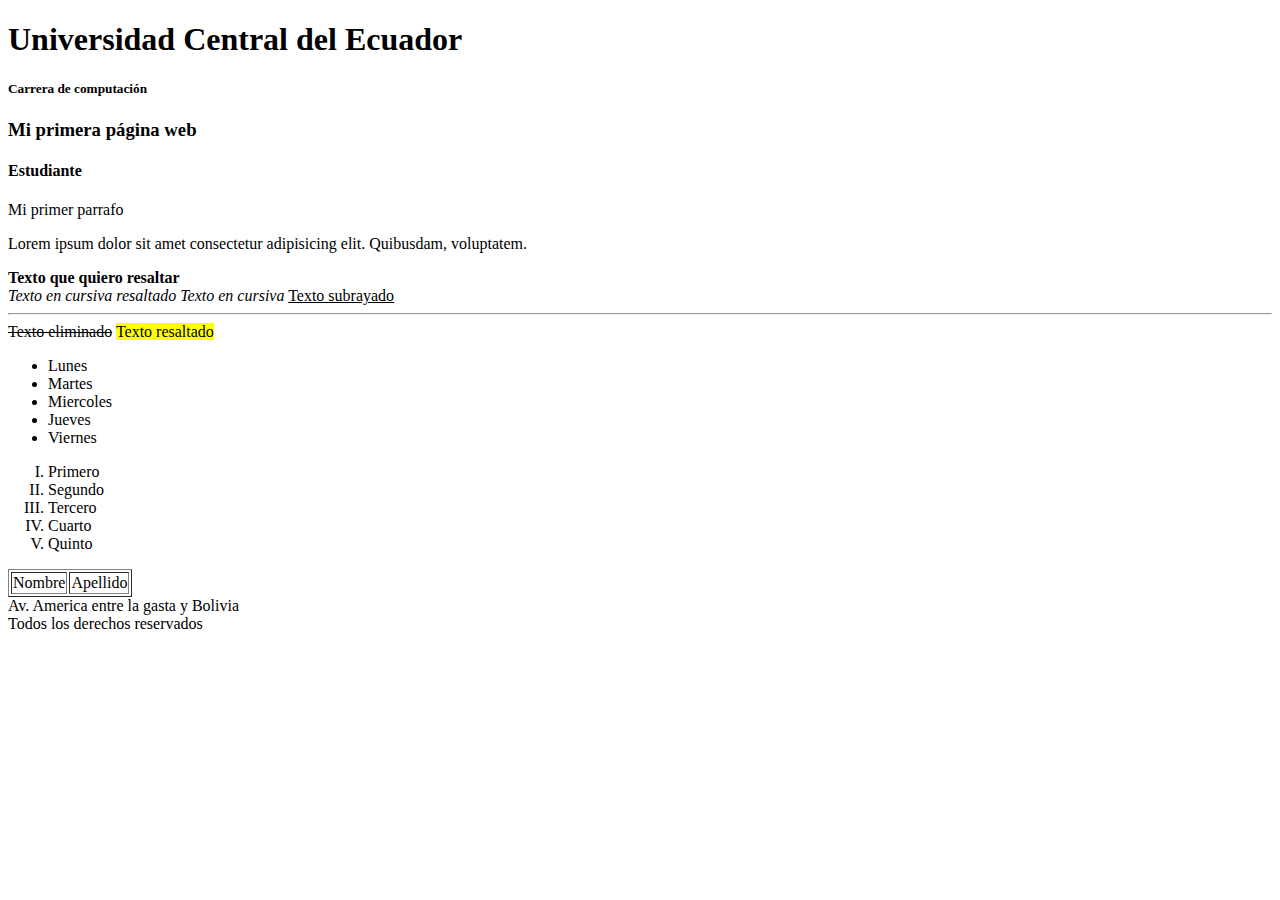
<file: index.html>
<!DOCTYPE html> <!--Nos permite definir el tipo de documento y la versión de HTML que se está utilizando.-->
<html lang="es">

<head><!--Es un elemento donde se programa la informacion de la pagina web. es decir lo que no ve el usuario final.-->
    <meta charset="UTF-8">
    <meta name="viewport" content="width=device-width, initial-scale=1.0">
    <title>MI primera página web</title>
</head>

<body> <!--// Es el elemento donde se programa la informacion visible para el usuario final.-->

    <header> <!-- Representa la cabecera de mi pagina web-->
        <h1>Universidad Central del Ecuador</h1>
        <h5>Carrera de computación</h5>
    </header>
    <nav> <!--Una barra de navegacion-->

    </nav>
    <section><!-- El contenido principal de la página web-->
        <!--Cabecera de secciones-->
        <h3>Mi primera página web</h3>
        <h4>Estudiante</h4>

        <!-- Parrafos-->
        <p>Mi primer parrafo</p>
        <p>Lorem ipsum dolor sit amet consectetur adipisicing elit. Quibusdam, voluptatem.</p>

        <!-- Textos-->
        <strong> Texto que quiero resaltar </strong>
        <br>
        <em> Texto en cursiva resaltado</em>
        <i> Texto en cursiva</i>
        <u>Texto subrayado</u>
        <hr>
        <s>Texto eliminado</s>
        <mark>Texto resaltado</mark>
        <!--Listas-->
        <ul> <!-- unorder list-->
            <li>Lunes</li> <!-- list item-->
            <li>Martes</li>
            <li>Miercoles</li>
            <li>Jueves</li>
            <li>Viernes</li>
        </ul>

        <ol type="I">
            <li>Primero</li>
            <li>Segundo</li>
            <li>Tercero</li>
            <li>Cuarto</li>
            <li>Quinto</li>
        </ol>
        <!--Tablas-->
        <table border="1">
            <tr>
                <td>Nombre</td>
                <td>Apellido</td>
            </tr>

        </table>

    </section>
    <aside><!-- Esta destinado para programar contenido lateral como baners-->

    </aside>

    <footer> <!--Para programar mi pie de la página web-->
        Av. America entre la gasta y Bolivia
        <br>
        Todos los derechos reservados
    </footer>
</body>

</html>
</file>
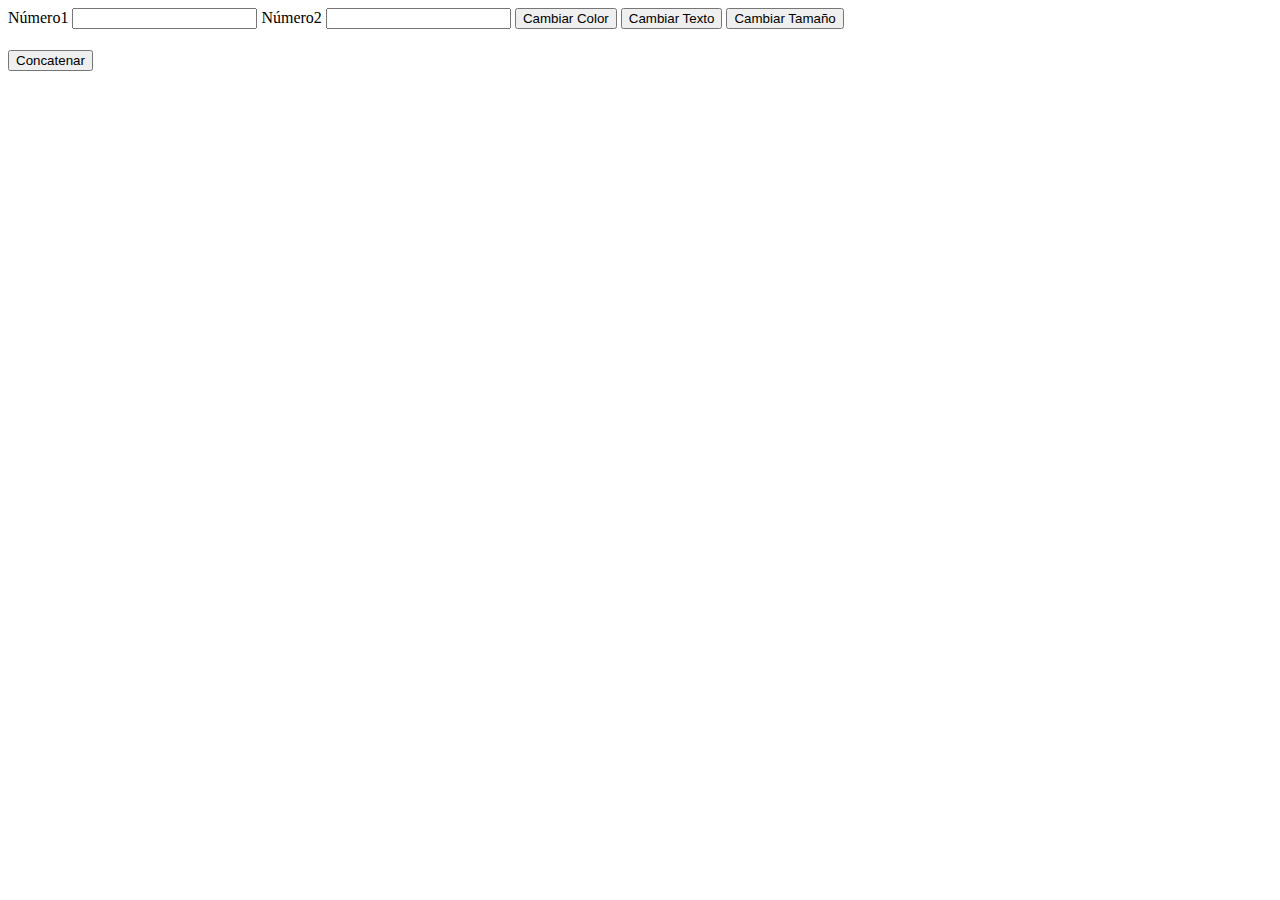
<file: html/calculadoraenlinea.html>
<!DOCTYPE html>
<html lang="en">
	<head>
		<meta charset="UTF-8">
		<meta name="viewport" content="width=device-width, initial-scale=1.0">
		<title>Calculadora en Línea</title>
	</head>
	<body>
		<header></header>
		<nav></nav>
		<section>
			<label id="id_label_1" for="id_n1">Número1</label>
			<input id="id_n1" type="number">
			<label id="id_label_2" for="id_n2">Número2</label>
			<input id="id_n2" type="number">
			<button onclick="document.getElementById('id_label_1').style.color='red'">Cambiar Color</button>
			<button onclick="document.getElementById('id_label_2').innerText='Número Dos'">Cambiar Texto</button>
			<button onclick="document.getElementById('id_label_1').style.fontSize='50px'">Cambiar Tamaño</button>
			<h1 id="id_h1"></h1>
			<button onclick="document.getElementById('id_h1').innerText=document.getElementById('id_label_1').innerText + document.getElementById('id_label_2').innerText">Concatenar</button>
		</section>
		<aside></aside>
		<footer></footer>
	</body>
</html>
</file>
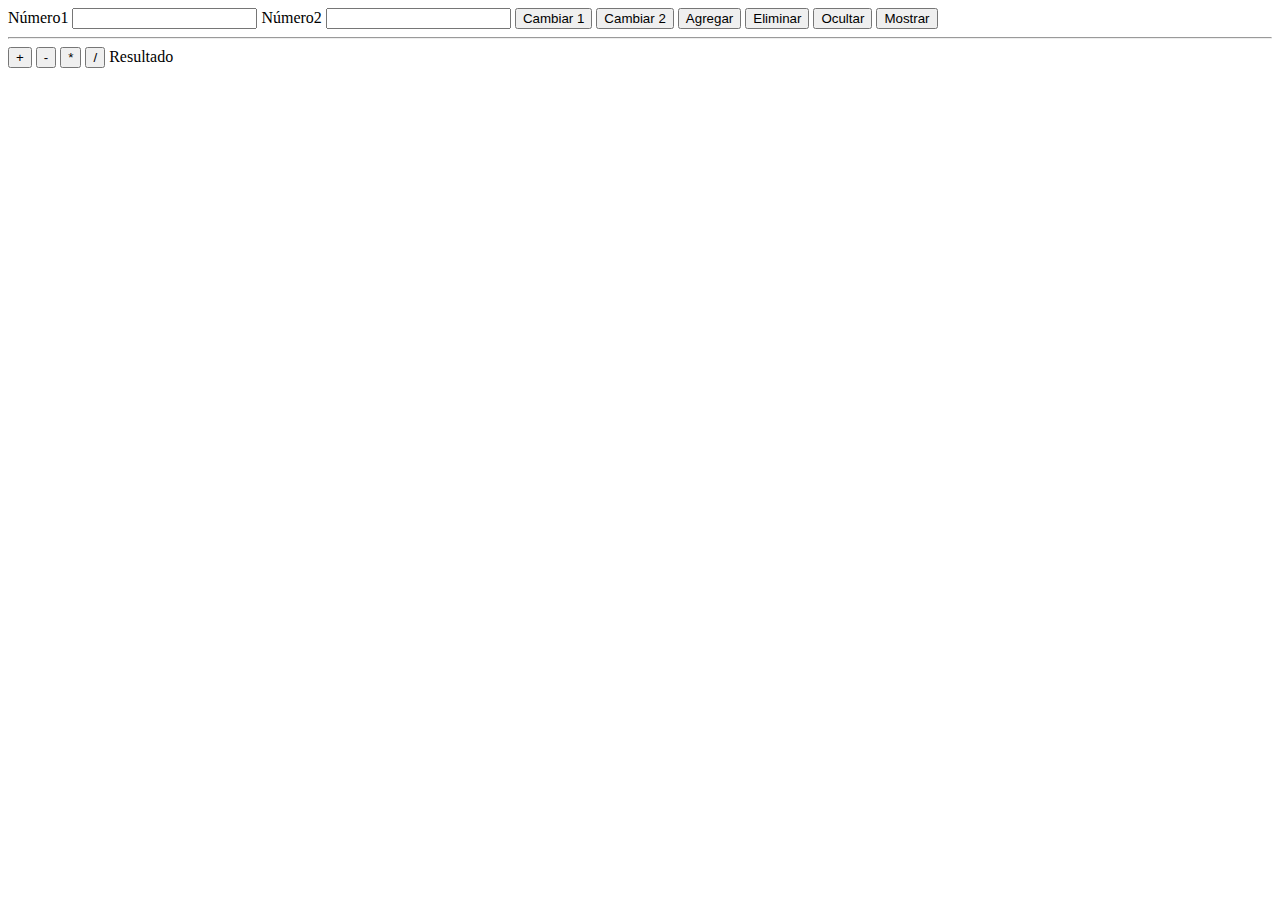
<file: html/calculadoraExterna.html>
<!DOCTYPE html>
<html lang="en">
	<head>
		<meta charset="UTF-8">
		<meta name="viewport" content="width=device-width, initial-scale=1.0">
		<title>Calculadora Externa</title>
		<script src="../js/jsexterno.js"></script>
	</head>
	<body>
		<header></header>
		<nav></nav>
		<section>
			<div id="id_div"></div>
			<label id="id_label_1" for="id_n1">Número1</label>
			<input id="id_n1" type="number">
			<label id="id_label_2" for="id_n2">Número2</label>
			<input id="id_n2" type="number">
			<button onclick="cambiarColor('id_label_1', 'blue')">Cambiar 1</button>
			<button onclick="cambiarColor('id_label_2', 'red')">Cambiar 2</button>
			<button onclick="agregarElemento('id_div', '<h1 id=`id_calculadora`>Calculadora</h1>')">Agregar</button>
			<button onclick="eliminarElemento('id_label_1')">Eliminar</button>
			<button onclick="ocultarElemento('id_label_2')">Ocultar</button>
			<button onclick="mostrarElemento('id_label_2')">Mostrar</button>
			<hr>
			<button onclick="evaluarOperacion('+')">+</button>
			<button>-</button>
			<button>*</button>
			<button>/</button>

			<label id="id_resultado" for="">Resultado</label>

		</section>
		<aside></aside>
		<footer></footer>
	</body>
</html>
</file>
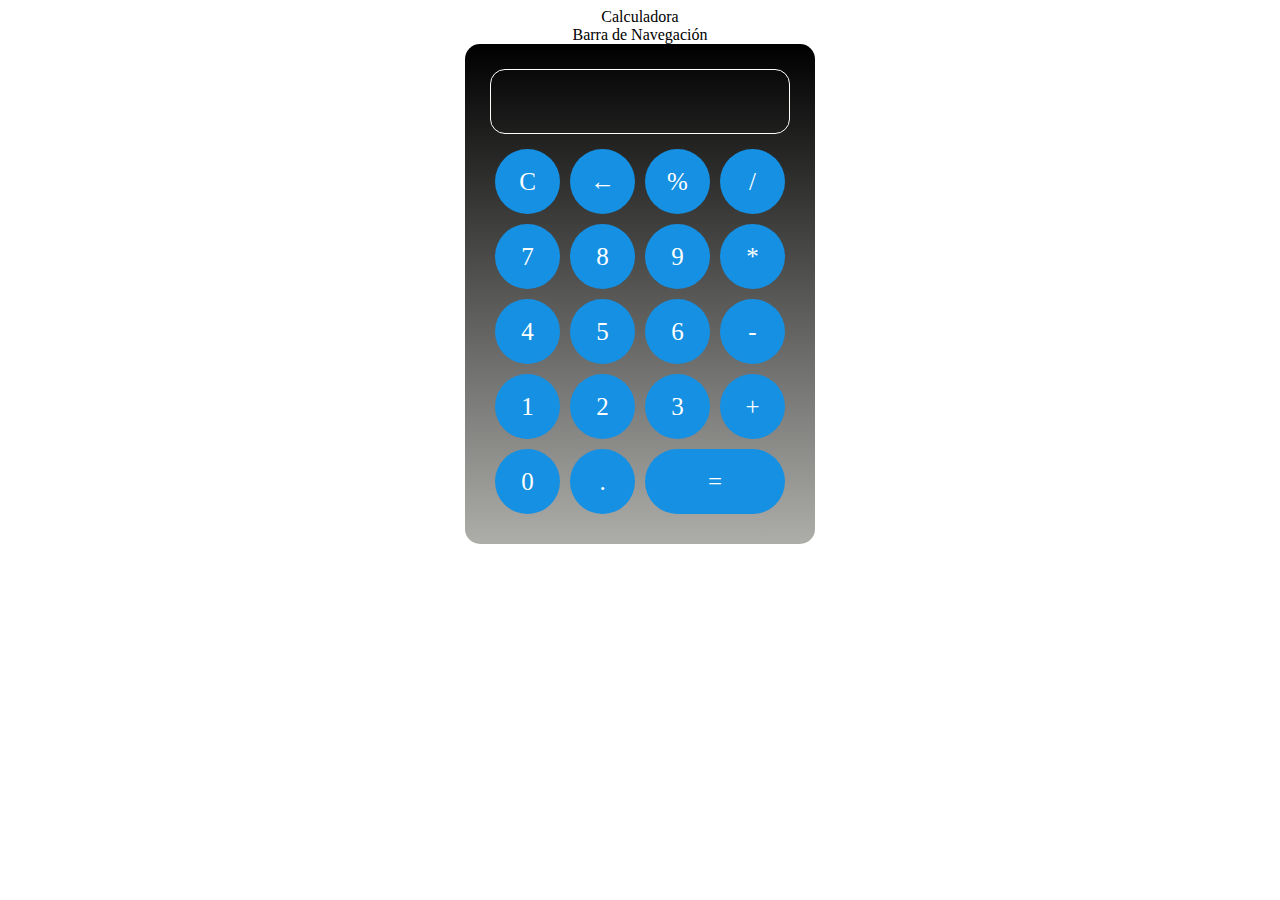
<file: html/calculadoraFinal.html>
<!DOCTYPE html>
<html lang="en">

<head>
    <meta charset="UTF-8">
    <meta name="viewport" content="width=device-width, initial-scale=1.0">
    <title>Document</title>
    <link rel="stylesheet" href="../css/calculadoraFinal.css">
    <script src="../js/calculadoraFinal.js"></script>
</head>

<body>

    <div class="container">
        <header>Calculadora</header>
        <nav>Barra de Navegación</nav>
        <section>
            <div id="calculadora">
                <!--<label id="display">0+1=1</label>-->
                <div id="display"></div>
                <button onclick="eliminarElemento('display')">C</button>
                <button>&larr;</button>
                <button onclick="mostrarDisplay('%')">%</button>
                <button onclick="mostrarDisplay('/')">/</button>
                <button onclick="mostrarDisplay(7)">7</button>
                <button onclick="mostrarDisplay(8)">8</button>
                <button onclick="mostrarDisplay(9)">9</button>
                <button onclick="mostrarDisplay('*')">*</button>
                <button onclick="mostrarDisplay(4)">4</button>
                <button onclick="mostrarDisplay(5)">5</button>
                <button onclick="mostrarDisplay(6)">6</button>
                <button onclick="mostrarDisplay('-')">-</button>
                <button onclick="mostrarDisplay(1)">1</button>
                <button onclick="mostrarDisplay(2)">2</button>
                <button onclick="mostrarDisplay(3)">3</button>
                <button onclick="mostrarDisplay('+')">+</button>
                <button onclick="mostrarDisplay(0)">0</button>
                <button onclick="mostrarDisplay('.')">.</button>
                <button class="column-2" onclick="">=</button>
            </div>
        </section>
        <footer></footer>
</body>

</html>
</file>
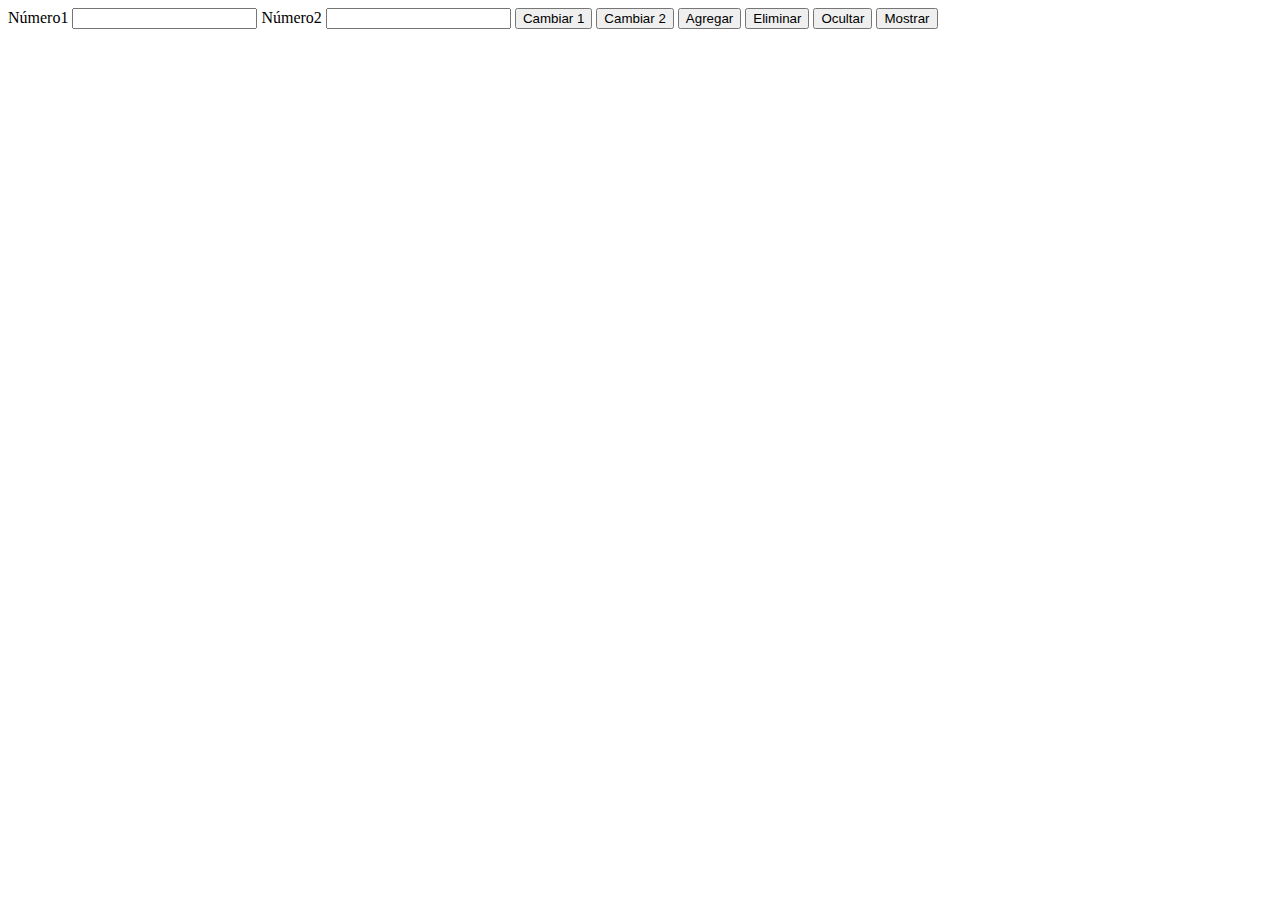
<file: html/calculadorainterna.html>
<!DOCTYPE html>
<html lang="en">
	<head>
		<meta charset="UTF-8">
		<meta name="viewport" content="width=device-width, initial-scale=1.0">
		<title>Calculadora Interna</title>
		<script>
			function cambiarColor(id_elemento, color) {
				document.getElementById(id_elemento).style.color = color;
			}

			function agregarElemento(idElementoPadre, html) {
				document.getElementById(idElementoPadre).innerHTML = html;
			}

			function construirH1() {
				return '<h1 id="Id_calculadora"> Calculadora</h1>';
			}

			function eliminarElemento(idElemento) {
				document.getElementById(idElemento).remove();
			}

			function ocultarElemento(idElemento) {
				document.getElementById(idElemento).style.display = 'none';
			}

			function mostrarElemento(idElemento) {
				document.getElementById(idElemento).style.display = 'block';
			}
		</script>
	</head>
	<body>
		<header></header>
		<nav></nav>
		<section>
			<div id="id_div"></div>
			<label id="id_label_1" for="id_n1">Número1</label>
			<input id="id_n1" type="number">
			<label id="id_label_2" for="id_n2">Número2</label>
			<input id="id_n2" type="number">
			<button onclick="cambiarColor('id_label_1', 'blue')">Cambiar 1</button>
			<button onclick="cambiarColor('id_label_2', 'red')">Cambiar 2</button>
			<button onclick="agregarElemento('id_div', '<h1 id=`id_calculadora`>Calculadora</h1>')">Agregar</button>
			<button onclick="eliminarElemento('id_label_1')">Eliminar</button>
			<button onclick="ocultarElemento('id_label_2')">Ocultar</button>
			<button onclick="mostrarElemento('id_label_2')">Mostrar</button>
		</section>
		<aside></aside>
		<footer></footer>
	</body>
</html>
</file>
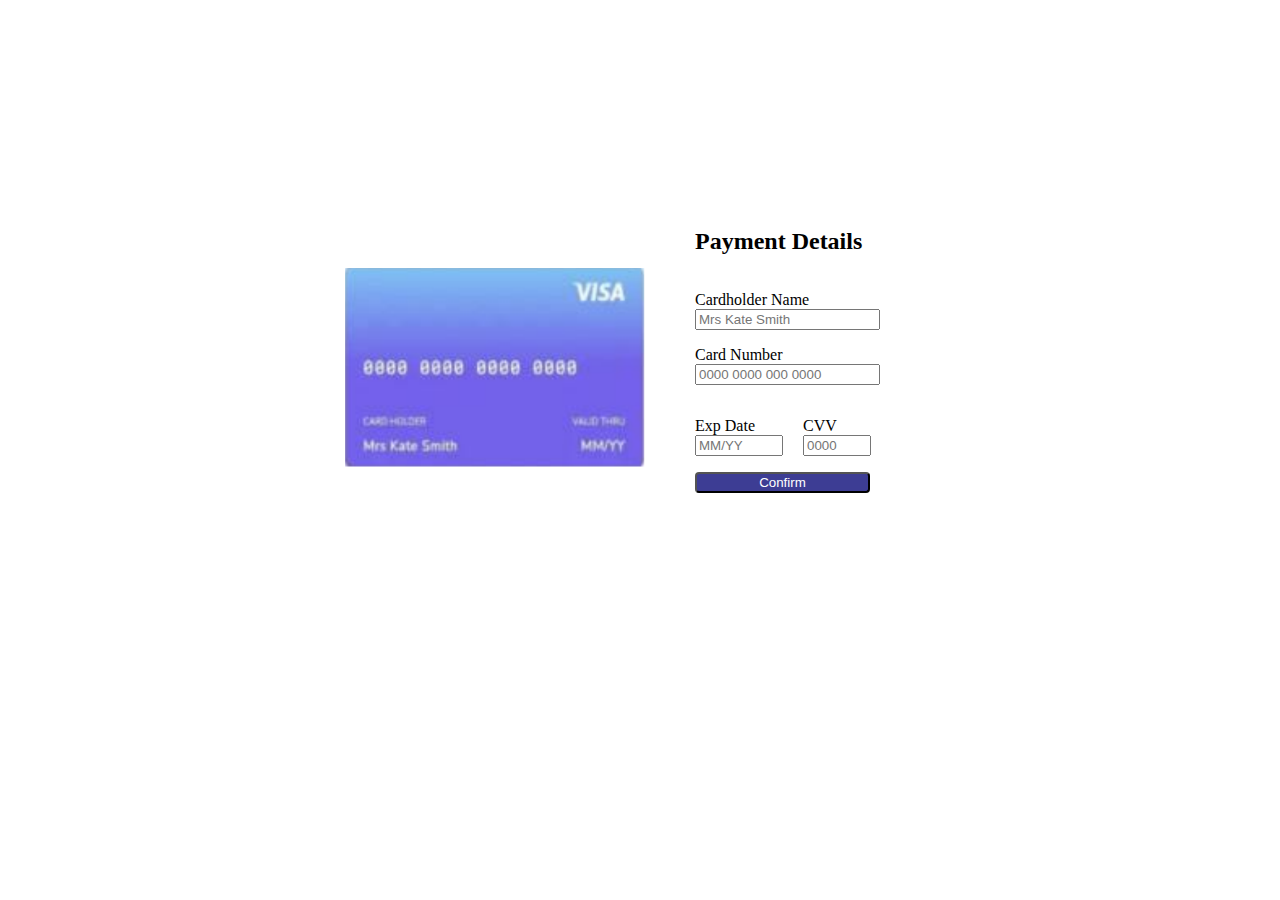
<file: html/ejercicioClase.html>
<!DOCTYPE html>
<html lang="en">

<head>
    <meta charset="UTF-8">
    <meta name="viewport" content="width=device-width, initial-scale=1.0">
    <title>Payment Details</title>
    <link rel="stylesheet" href="../css/ejercicioClase.css">
    <script src="../js/ejercicioClase.js"></script>
</head>

<body>
    <div class="container">
        <img src="../img/Tarjeta.png" alt="Imagen no Disponible">

        <div class="formulario">
            <header>
                <h2>Payment Details</h2>
            </header>
            <nav></nav>
            <section>
                <form action="#">
                    <div id="id_msg_error" class="msg_error"></div>
                    <p type="Cardholder Name"><input type="text" id="id_nombre" placeholder="Mrs Kate Smith" /><span
                            class="error_asterisco" id="id_error_nombre"></span></p>
                    <p type="Card Number"><input type="number" id="id_card" placeholder="0000 0000 000 0000" /><span
                            class="error_asterisco" id="id_error_card"></span></p>
                    <div class="columnas">
                        <p type="Exp Date"><input type="text" id="id_fecha" placeholder="MM/YY" maxlength="5"
                                pattern="(0[1-9]|1[0-2])\/\d{2}" required><span class="error_asterisco"
                                id="id_error_fecha"></span></p>
                        <p type="CVV"><input type="number" id="id_cvv" placeholder="0000" /><span
                                class="error_asterisco" id="id_error_cvv"></span>
                        </p>
                    </div>
                    <div class="centrar-boton">
                        <button onclick="guardar()">Confirm</button>
                    </div>
                </form>

            </section>
        </div>
        <footer></footer>
    </div>
</body>

</html>
</file>
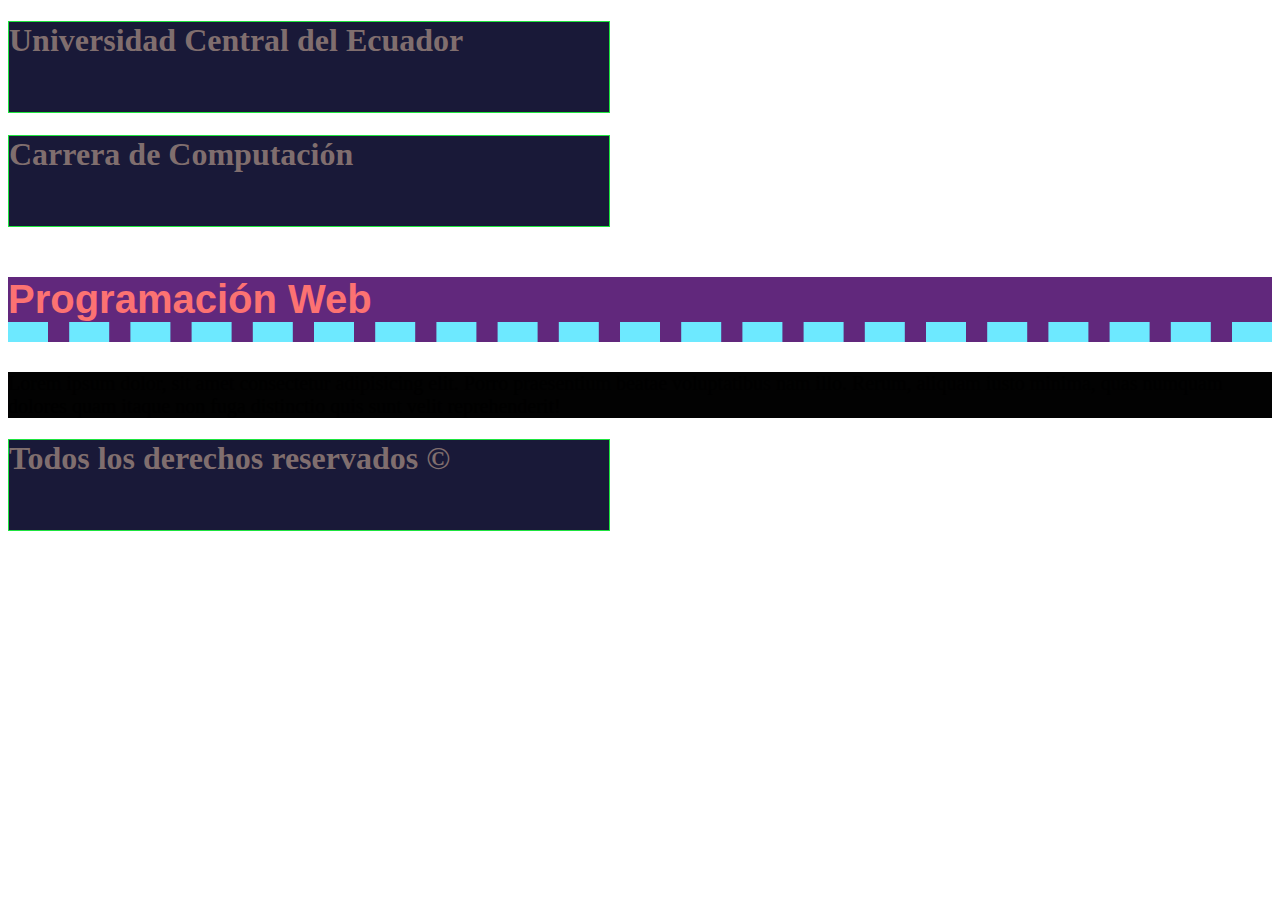
<file: html/estiloexterno.html>
<!DOCTYPE html>
<html lang="en">
	<head>
		<meta charset="UTF-8">
		<meta name="viewport" content="width=device-width, initial-scale=1.0">
		<link rel="stylesheet" href="../css/styles.css">
		<title>Estilo externo</title>
	</head>
	<body>
		<header>
			<h1>Universidad Central del Ecuador</h1>
		</header>
		<nav></nav>
		<section>
			<h1>Carrera de Computación</h1>
			<h2>Programación Web</h2>
			<p>Lorem ipsum dolor, sit amet consectetur adipisicing elit. Porro praesentium beatae voluptatibus nam illo. Rerum, aliquam iusto minima, quas numquam dolores quam itaque non fuga distinctio quis sunt velit reprehenderit!</p>
		</section>
		<footer>
			<h1>Todos los derechos reservados &copy;</h1>
		</footer>
	</body>
</html>
</file>
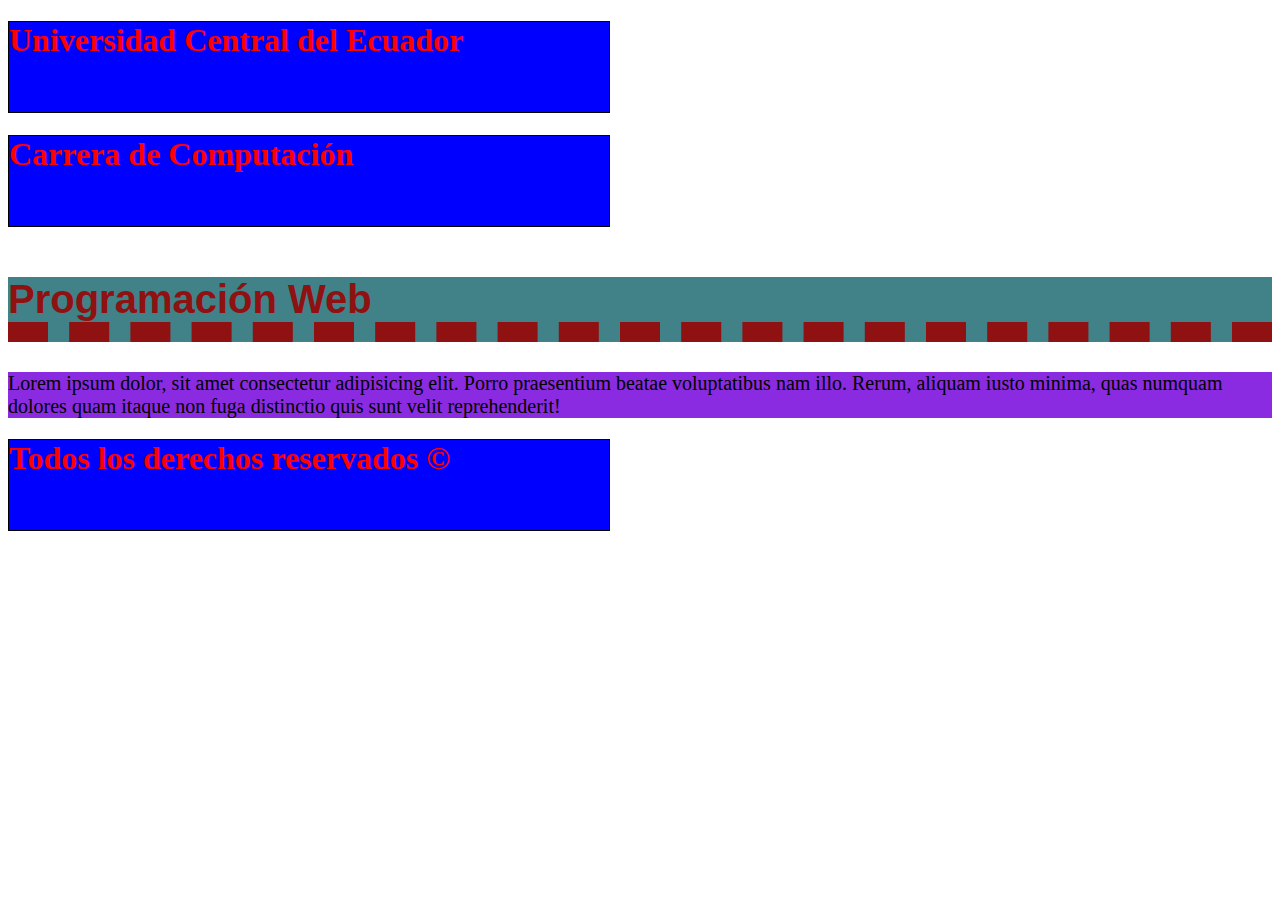
<file: html/estilointerno.html>
<!DOCTYPE html>
<html lang="en">
	<head>
		<meta charset="UTF-8">
		<meta name="viewport" content="width=device-width, initial-scale=1.0">
		<title>Estilo Interno</title>
		<style>
			/*Selector por elemento */
			h1 {
				color: red;
				background-color: blue;
				border: 1px solid black;
				width: 600px;
				height: 90px;
			}

			h2 {
				color: #8F1111;
				background-color: #408287;
				font-family: 'Lucida Sans', 'Lucida Sans Regular', 'Lucida Grande', 'Lucida Sans Unicode', Geneva, Verdana, sans-serif;
				font-size: 40px;
				margin-top: 50px;
				margin-bottom: 30px;
				border-bottom: 20px dashed #8F1111;
			}

			p {
				background-color: blueviolet;
				font-family: cursive;
                font-size: 20px;
			}
		</style>
	</head>
	<body>
		<header>
			<h1>Universidad Central del Ecuador</h1>
		</header>
		<nav></nav>
		<section>
			<h1>Carrera de Computación</h1>
			<h2>Programación Web</h2>
			<p>Lorem ipsum dolor, sit amet consectetur adipisicing elit. Porro praesentium beatae voluptatibus nam illo. Rerum, aliquam iusto minima, quas numquam dolores quam itaque non fuga distinctio quis sunt velit reprehenderit!</p>
		</section>
		<footer>
			<h1>Todos los derechos reservados &copy;</h1>
		</footer>
	</body>
</html>
</file>
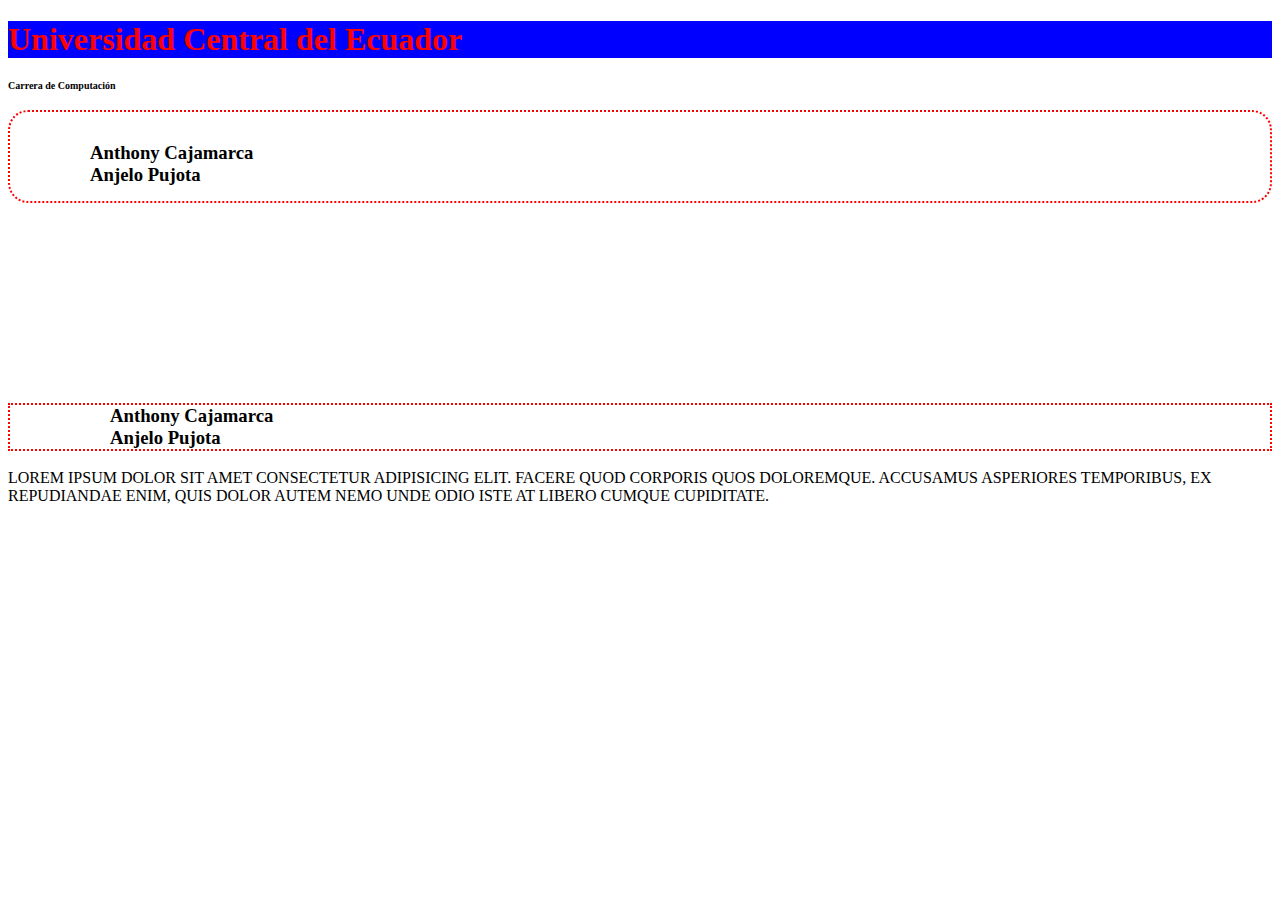
<file: html/estilosenlinea.html>
<!DOCTYPE html>
<html lang="en">
	<head>
		<meta charset="UTF-8">
		<meta name="viewport" content="width=device-width, initial-scale=1.0">
		<title>Estilo en línea</title>
	</head>
	<body>
		<header></header>
		<nav></nav>
		<section>
			<h1 style="color: red; background-color: blue;">
				Universidad Central del Ecuador</h1>
			<h2 style="font-size: 10px; font-family: 'Times New Roman', Times, serif;">
				Carrera de Computación</h2>
			<h3 style="border: 2px dotted red; border-radius: 20px; padding: 30px 20px 15px 80px;">
				Anthony Cajamarca
				<br>
				Anjelo Pujota</h3>
			<h3 style="border: 2px dotted red; padding-left: 100px; margin-top: 200px;">
				Anthony Cajamarca
				<br>
				Anjelo Pujota</h3>
			<p style="text-transform: uppercase;">
				Lorem ipsum dolor sit amet consectetur adipisicing elit. Facere quod corporis quos doloremque.  Accusamus asperiores temporibus, ex repudiandae enim, quis dolor autem nemo unde odio iste at libero cumque cupiditate.</p>
		</section>
		<footer></footer>
	</body>
</html>
</file>
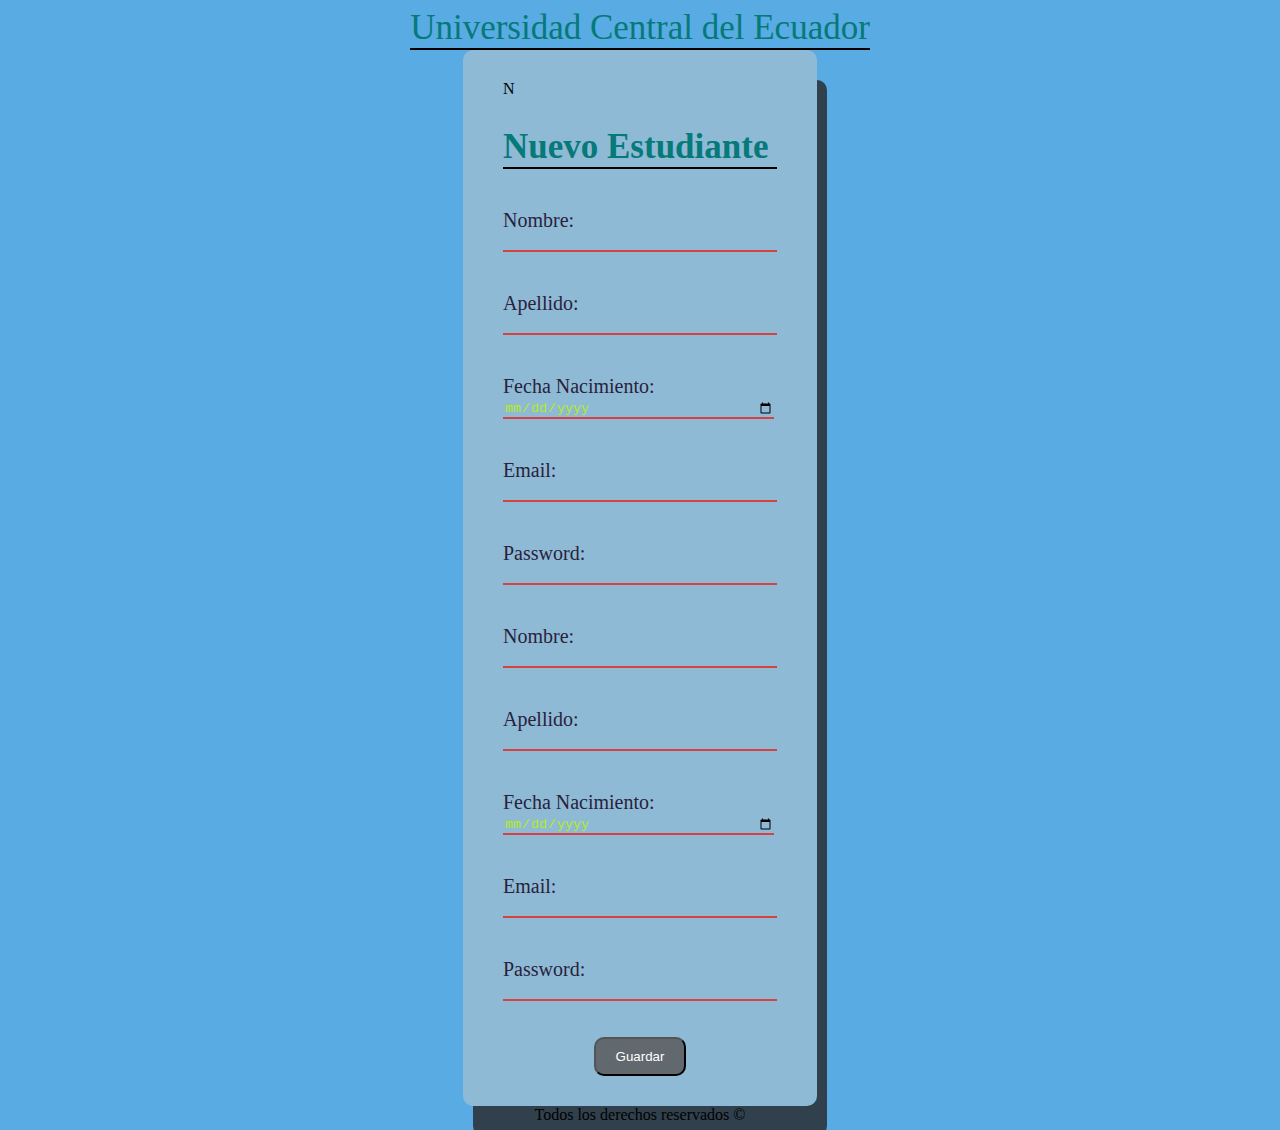
<file: html/formulario.html>
<!DOCTYPE html>
<html lang="en">

<head>
    <meta charset="UTF-8">
    <meta name="viewport" content="width=device-width, initial-scale=1.0">
    <title>Document</title>
    <link rel="stylesheet" href="../css/formulario.css">
    <script src="../js/formulario.js"></script>
</head>

<body>
    <div class="container">

        <header>Universidad Central del Ecuador</header>
        <div class="formulario">
            <nav>N</nav>
            <section>
                <form action="#">
                    <h2>Nuevo Estudiante</h2>
                    <p type="Nombre:"><input type="text"></p>
                    <p type="Apellido:"><input type="text"></p>
                    <p type="Fecha Nacimiento:"><input type="date"></p>
                    <p type="Email:"><input type="email"></p>
                    <p type="Password:"><input type="password"></p>
                    <div id="id_msg_error" class="msg_error"></div>
                    <p type="Nombre:"><input id="id_nombre" type="text"><span id="id_error_nombre"
                            class="error_asterisco"></span></p>
                    <p type="Apellido:"><input id="id_apellido" type="text"><span id="id_error_apellido"
                            class="error_asterisco"></span></p>
                    <p type="Fecha Nacimiento:"><input id="id_fecha" type="date"></p>
                    <p type="Email:"><input id="id_email" type="email"><span id="id_error_email"
                            class="error_asterisco"></span></p>
                    <p type="Password:"><input id="id_password" type="password"></p>
                    <div class="centrar-boton">
                        <button onclick="guardar()">Guardar</button>
                    </div>

                </form>
            </section>
        </div>
        <footer>Todos los derechos reservados &copy;</footer>

    </div>
</body>

</html>
</file>
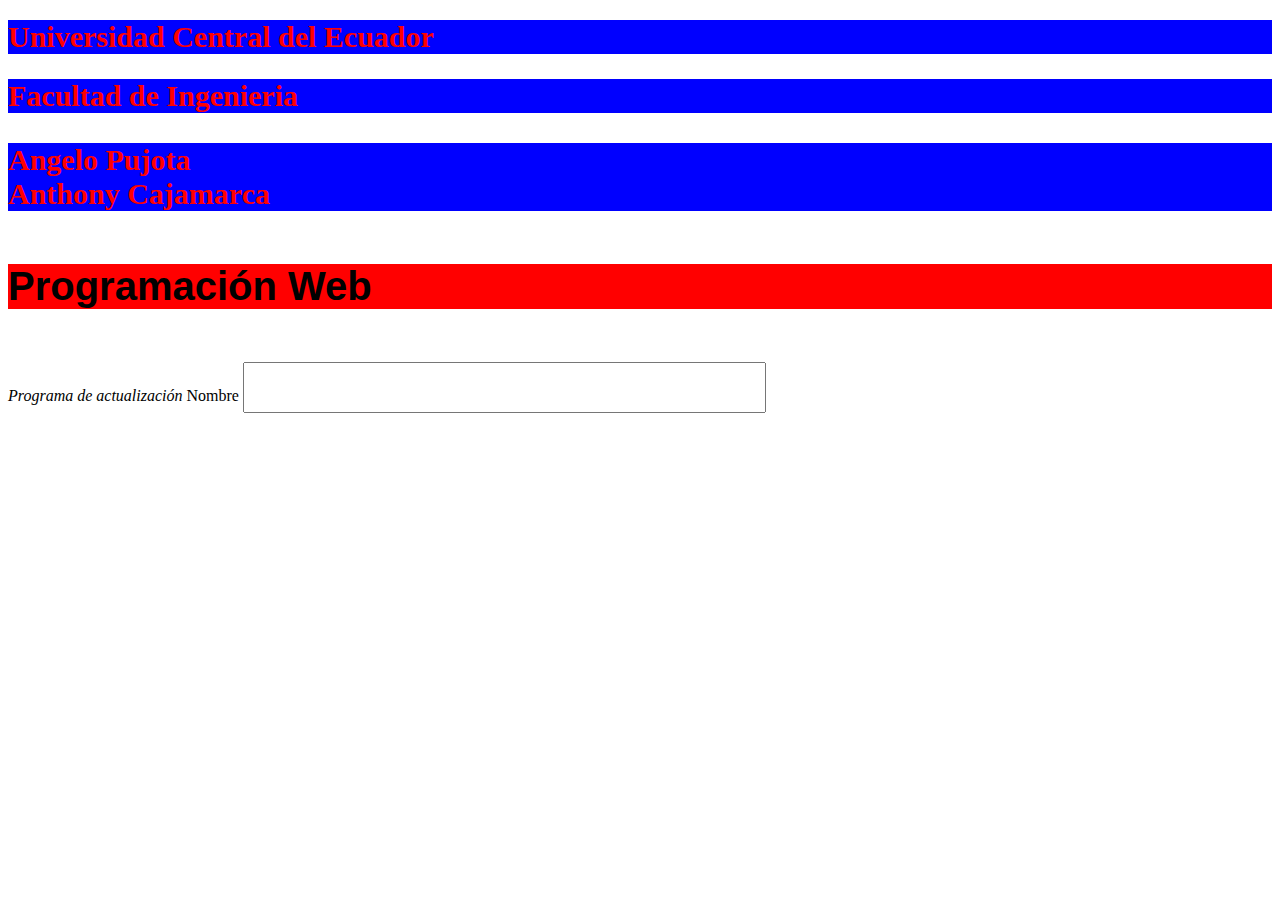
<file: html/tiposSelectores.html>
<!DOCTYPE html>
<html lang="en">
<head>
    <meta charset="UTF-8">
    <meta name="viewport" content="width=device-width, initial-scale=1.0">
    <title>Document</title>
    <link rel="stylesheet" href="../css/estilosTipoSelectores.css">
</head>
<body>
    <header></header>
    <nav></nav>
    <section>
        <h1 class="titulos">Universidad Central del Ecuador</h1>
        <h2 class="titulos">Facultad de Ingenieria</h2>
        <h3 class="titulos">Angelo Pujota 
            <br>
            Anthony Cajamarca
        </h3>
        <h4 id="id_titulo">Programación Web </h4>
        <i>Programa de actualización</i>
        <label for="id_nombre">Nombre</label>
        <input id="id_nombre" type="text">
    </section>
    <footer></footer>
</body>
</html>
</file>
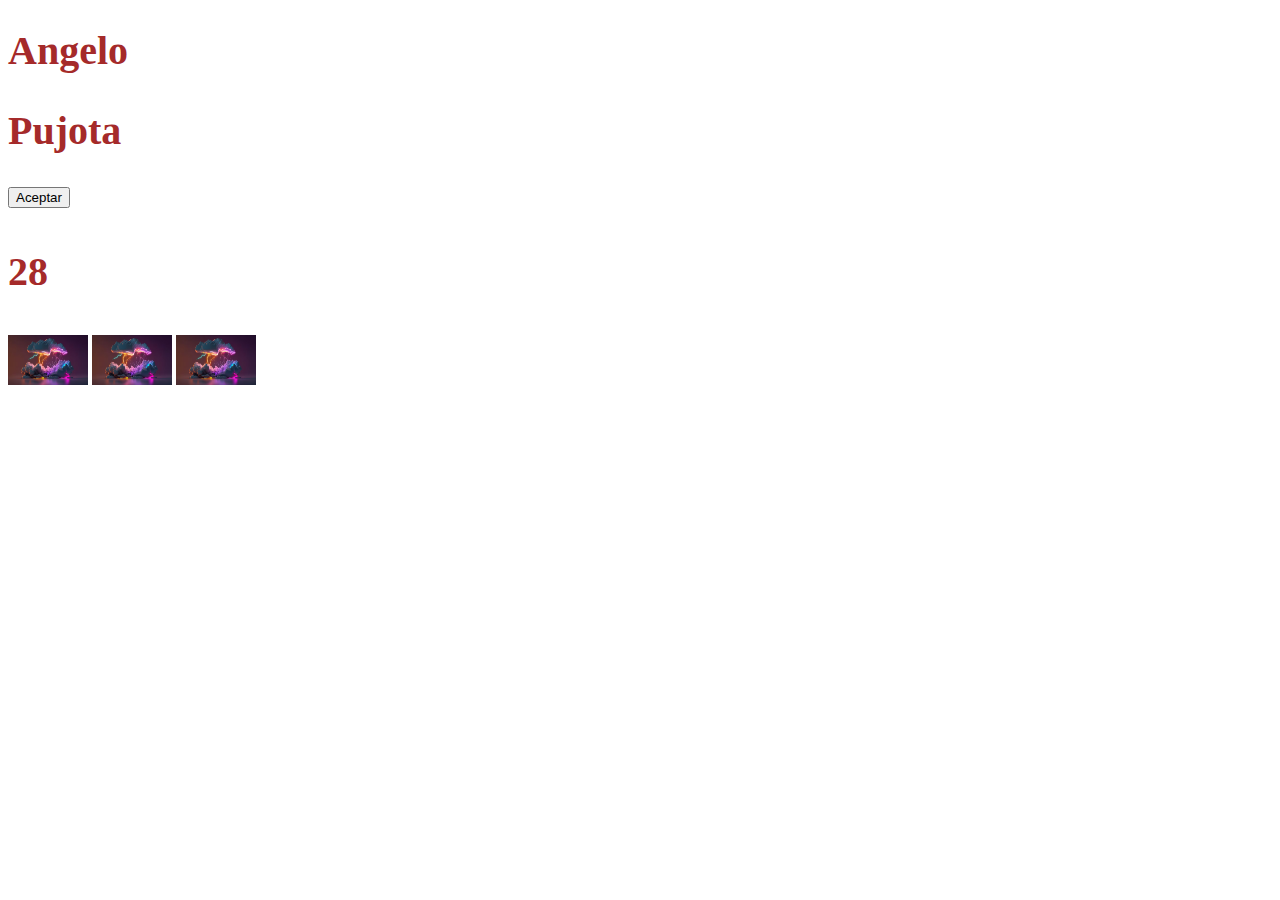
<file: html/tiposSelectores2.html>
<!DOCTYPE html>
<html lang="en">
<head>
    <meta charset="UTF-8">
    <meta name="viewport" content="width=device-width, initial-scale=1.0">
    <link rel="stylesheet" href="../css/estilosTipoSelectores.css">
    <title>Document</title>
</head>
<body>
    <header></header>
    <nav></nav>
    <section>
        <h1 id="id1">Angelo</h1>
        <h2 id="id2">Pujota</h2>
        <button>Aceptar</button>
        <h3 id="id3">28</h3>
        <label for="test"></label>
        <img src="../img/Nubecita.jpg" alt="No1 uce">
        <img src="../img/Nubecita.jpg" alt="No2 uce">
        <img src="../img/Nubecita.jpg" alt="No1 uce">

    </section>
    <footer></footer>
</body>
</html>
</file>
<file: css/calculadoraFinal.css>
.container {
    display: flex;
    justify-content: center;
    align-items: center;
    flex-direction: column;

}

#calculadora {
    display: grid;
    grid-template-columns: 75px 75px 75px 75px;
    grid-template-rows: 75px 75px 75px 75px 75px 75px;
    padding: 25px;
    border-radius: 15px;
    background: linear-gradient(black, rgb(173, 173, 170));
}

#display {
    grid-column: span 4;
    border: 1px solid rgb(255, 252, 252);
    border-radius: 15px;
    text-align: right;
    padding-bottom: 15px;
    padding-top: 20px;
    font-size: 30px;
    color: white;
    margin-bottom: 10px;
 
}

.column-2 {
    grid-column: span 2;
}

button {
    cursor: pointer;
    margin: 5px;
    border-radius: 35px;
    border: none;
    background-color: #1590e2;
    color: white;
    font-size: 25px;
    font-family: 'Times New Roman', Times, serif;
}

button:active{
    background: #92eb92;
}
</file>
<file: css/ejercicioClase.css>
.container {
    padding-top: 200px;
    display: flex;
    justify-content: center;
    gap: 50px;
}

.formulario {
    display: grid;
    justify-content: right;
}

p:before {
    display: grid;
    content: attr(type);
}

.columnas {
    display: flex;
    gap: 20px;
}

#id_fecha {
    width: 80px;
}

#id_cvv {
    width: 60px;
}

img {
    margin-top: 60px;
    width: 300px;
    height: 200px;
}


.msg_error {
    background: #ffdddd;
    border-left: 5px solid red;
    padding: 10px;
    color: #b30000;
    display: none;
    font-weight: bold;
}

.centrar-boton {
    display: flex;
    justify-content: center;
}

button {
    width: 175px;
    margin-right: 15px;
    color: white;
    background-color: rgb(61, 61, 148);
    border-radius: 4px;
}

.alinear-imagen {
    display: flex;
    justify-content: right;
}
</file>
<file: css/styles.css>
h1 {
    color: rgb(128, 110, 110);
    background-color: rgb(25, 25, 56);
    border: 1px solid rgb(30, 228, 63);
    width: 600px;
    height: 90px;
}

h2 {
    color: #fc7272;
    background-color: #61287c;
    font-family: 'Lucida Sans', 'Lucida Sans Regular', 'Lucida Grande', 'Lucida Sans Unicode', Geneva, Verdana, sans-serif;
    font-size: 40px;
    margin-top: 50px;
    margin-bottom: 30px;
    border-bottom: 20px dashed #6de9ff;
}

p {
    background-color: rgb(2, 2, 2);
    font-family: cursive;
    font-size: 20px;
}
</file>
<file: css/formulario.css>
.container {
    display: flex;
    justify-content: center;
    flex-direction: column;
    align-items: center;
}

body {
    background-color: #59abe3;
}

p::before {
    content: attr(type);
    display: block;
    font-size: 20px;
    color: rgb(40, 35, 59);
    margin-top: 40px;
}

input {
    width: 270px;
    border: none;
    border-bottom: 2px solid rgb(214, 66, 66);
    background: none;
    color: rgb(180, 236, 25);
}

input:focus {
    outline: none;
    border-bottom: 3px solid rgb(255, 0, 0);
    ;
}

.formulario {
    background-color: #8fbad6;
    border-radius: 10px;
    padding: 30px 40px;
    box-shadow: 10px 30px #30414d;
    ;
}

button {
    background-color: #61696e;
    color: white;
    padding: 10px 20px;
    border-radius: 10px;
    margin-top: 20px;
    animation: move 2s 0s infinite;
}

.centrar-boton {
    display: flex;
    justify-content: center;
}

h2,
header {
    color: rgb(6, 121, 121);
    border-bottom: 2px solid black;
    font-size: 35px;
}

@keyframes move {
    0% {
        background-color: violet;
    }

    25% {
        background-color: red;
    }

    50% {
        background-color: yellow;
    }

    75% {
        background-color: #30414d;
    }

    100% {
        background-color: green;
    }
}
</file>
<file: css/estilosTipoSelectores.css>
/*Selector por clase*/
.titulos {
    color: red;
    font-size: 30px;
    background-color: blue;
}

/*Selector por ID*/
#id_titulo {
    color: black;
    background-color: red;
    font-family: 'Segoe UI', Tahoma, Geneva, Verdana, sans-serif;
}

/*Selector por Pseudo Clases*/
i:hover {
    color: blue;
    font-size: 50px;
}

input:focus {
    border: 20px solid blueviolet;
    background-color: red;
}

/*Selector por Atributo*/
[id] {
    color: brown;
    font-size: 40px;
}
/*
img[alt*="No2"] {
    width: 80px;
    height: 50px;
}
*/
img[alt*="uce"] {
    width: 80px;
    height: 50px;
}
/*Selector por Universal*/
</file>
